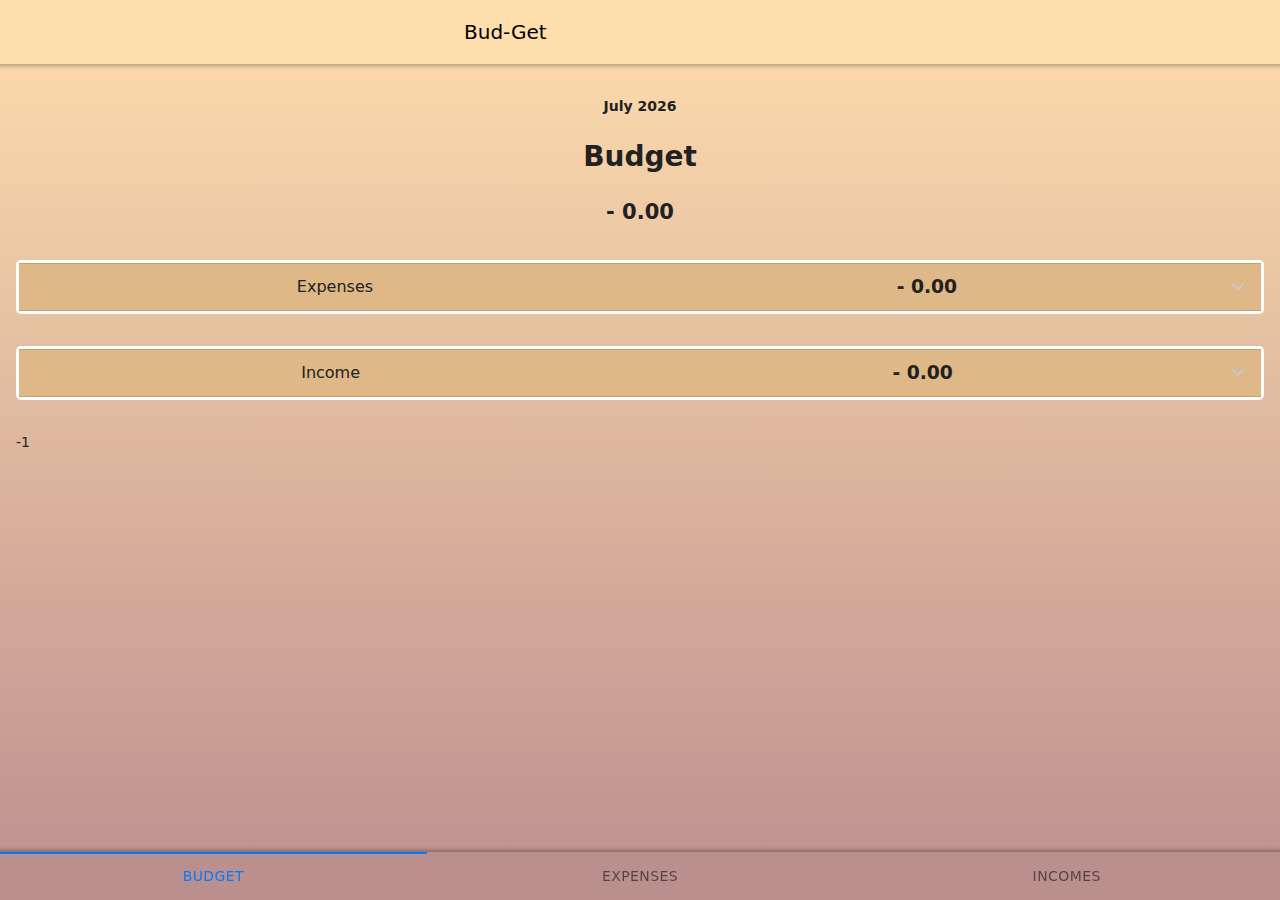
<file: platforms/browser/www/index.html>
<!DOCTYPE html>
<html>
<head>

    <!-- Required meta tags-->
    <meta charset="utf-8">
    <meta name="viewport" content="width=device-width, initial-scale=1, maximum-scale=1, minimum-scale=1, user-scalable=no, minimal-ui, viewport-fit=cover">
    <meta name="apple-mobile-web-app-capable" content="yes">
    <!-- Color theme for statusbar -->
    <meta name="theme-color" content="#2196f3">
    <!-- Your app title -->
    <title>My App</title>

    <!-- This template defaults to the iOS CSS theme. To support both iOS and material design themes, see the Framework7 Tutorial at the link below:
        http://www.idangero.us/framework7/tutorials/maintain-both-ios-and-material-themes-in-single-app.html
     -->
    <link rel="stylesheet" href="lib/framework7/css/framework7.bundle.min.css">
    <link rel="stylesheet" href="lib/framework7/css/input.css">
    <link rel="stylesheet" href="lib/framework7/Fnt/framework7-icons.css">

    <link rel="stylesheet" href="css/styles.css">

    <link type="text/css" rel="stylesheet" href="style.css">
</head>

<body>

<div id="app">
    <!-- Status bar overlay for full screen mode (PhoneGap) -->
    <div class="statusbar"></div>

        <!-- Your main view, should have "view-main" class -->
        <div class="view view-main">
            <!-- Top Navbar for all (if needed add)-->
            <!-- Bottom Toolbar for all (if needed add)-->
            <!-- Pages container, because we use fixed-through navbar and toolbar, it has additional appropriate classes-->
            <div data-name="home" class="page">
                <div class="navbar">
                    <div class="navbar-inner sliding">
                        <div class="left"></div>
                        <div class="title app-name">Bud-Get</div>
                        <div class="right"></div>
                    </div>
                </div>
                <div class="toolbar tabbar toolbar-bottom">
                    <div class="toolbar-inner">
                        <a href="#tab-1" class="tab-link budget-tab tab-link-active">Budget</a>
                        <a href="#tab-2" class="tab-link expenses-tab">Expenses</a>
                        <a href="#tab-3" class="tab-link income-tab">Incomes</a>
                    </div>
                </div>
                <div class="tabs-animated-wrap">
                    <div class="tabs">
                        <div id="tab-1" class="page-content page-content-budget tab tab-active">
                            <div class="block">
                                <div class="budget-box">
                                    <h4 class="budget-date"></h4>
                                    <h1 class="budget-title">Budget</h1>
                                    <h2 class="budget-amount">0</h2>
                                </div>
                                <div class="expense-box">
                                    <div class="list accordion-list">
                                        <ul>
                                            <li class="accordion-item"><a href="#" class="item-content item-link">
                                                <div class="item-inner">
                                                    <div class="item-title">Expenses</div>
                                                    <h3 class="expense-amount">0</h3>
                                                </div></a>
                                                <div class="accordion-item-content">
                                                    <div class="expense-userbox">
                                                        <div class="list inset">
                                                            <ul>
                                                                <li class="item-content item-input">
                                                                    <div class="item-inner">
                                                                        <div class="item-input-wrap">
                                                                            <input class="userbox-exp-value" type="number" placeholder="Expense">
                                                                        </div>
                                                                    </div>
                                                                </li>
                                                                <li class="item-content item-input">
                                                                    <div class="item-inner">
                                                                        <div class="item-input-wrap">
                                                                            <input class="userbox-exp-desc" type="text" placeholder="Description">
                                                                        </div>
                                                                    </div>
                                                                </li>
                                                            </ul>
                                                        </div>
                                                        <button class="button buttons-fill button-exp" value="exp">Ok</button>
                                                    </div>
                                                </div>
                                            </li>
                                        </ul>
                                    </div>
                                </div>
                                <div class="income-box">
                                    <div class="list accordion-list">
                                        <ul>
                                            <li class="accordion-item"><a href="#" class="item-content item-link">
                                                <div class="item-inner">
                                                    <div class="item-title">Income</div>
                                                    <h3 class="income-amount">0</h3>
                                                </div></a>
                                                <div class="accordion-item-content">
                                                    <div class="income-userbox">
                                                        <div class="list inset">
                                                            <ul>
                                                                <li class="item-content item-input">
                                                                    <div class="item-inner">
                                                                        <div class="item-input-wrap">
                                                                            <input class="userbox-inc-value" type="number" placeholder="Income">
                                                                        </div>
                                                                    </div>
                                                                </li>
                                                                <li class="item-content item-input">
                                                                    <div class="item-inner">
                                                                        <div class="item-input-wrap">
                                                                            <input class="userbox-inc-desc" type="text" placeholder="Description">
                                                                        </div>
                                                                    </div>
                                                                </li>
                                                            </ul>
                                                        </div>
                                                        <button class="button buttons-fill button-inc" value="inc">Ok</button>
                                                    </div>
                                                </div>
                                            </li>
                                        </ul>
                                    </div>
                                </div>
                               <!-- <div class="col text-align-center">
                                    <div
                                            class="gauge gauge-init"
                                            id="gauge-id"
                                            data-type="circle"
                                            data-value="0.0"
                                            data-value-text="0%"
                                            data-value-text-color="#4caf50"
                                            data-border-color="#4caf50"
                                            data-label-text="of budget"
                                            data-label-text-color="#f44336"
                                            data-label-font-weight="700"
                                    ></div>
                                </div> -->
                                <div class="percent-age"></div>
                            </div>
                        </div>
                        <div id="tab-2" class="page-content page-content-expenses tab">
                            <div class="block-exp">
                                <div class="data-table data-table-init card">
                                    <!-- <div class="card-header">
                                         Table links/actions
                                        <div class="data-table-links">
                                            <a class="link">Add</a>
                                            <a class="link">Remove</a>
                                        </div>
                                        Table actions
                                        <div class="data-table-actions">
                                            <a class="link icon-only">
                                                <i class="f7-icons size-28">more_vertical_round</i>
                                                <i class="f7-icons size-28">more_vertical_round_fill</i>
                                            </a>
                                        </div>
                                    </div> -->
                                    <div class="card-content">
                                        <table>
                                            <thead>
                                            <tr>
                                                <th class="label-cell">Description</th>
                                                <th class="numeric-cell">Amount</th>
                                            </tr>
                                            </thead>
                                            <tbody class="expenses-list">
                                            <!-- <tr class="item" id="exp-%id%">
                                                    <td class="label-cell">%description%</td>
                                                        <td class="numeric-cell">%value%</td>
                                                        <td class="actions-cell">
                                                            <a class="link icon-only"> <i class="f7-icons size-28">trash</i> </a>
                                                         </td>
                                                  </tr> -->
                                            </tbody>
                                        </table>
                                    </div>
                                </div>
                            </div>
                        </div>
                        <div id="tab-3" class="page-content page-content-income tab">
                            <div class="block-inc">
                                <div class="data-table data-table-init card">
                                    <!-- <div class="card-header">
                                         Table links/actions
                                        <div class="data-table-links">
                                            <a class="link">Add</a>
                                            <a class="link">Remove</a>
                                        </div>
                                         Table actions
                                        <div class="data-table-actions">
                                            <a class="link icon-only">
                                                <i class="icon f7-icons if-not-md">sort</i>
                                                <i class="icon material-icons md-only">sort</i>
                                            </a>
                                            <a class="link icon-only">
                                                <i class="icon f7-icons if-not-md">more_vertical_round</i>
                                                <i class="icon material-icons md-only">more_vert</i>
                                            </a>
                                        </div>
                                    </div> -->
                                    <div class="card-content">
                                        <table>
                                            <thead>
                                            <tr>
                                                <th class="label-cell">Description</th>
                                                <th class="numeric-cell">Amount</th>
                                            </tr>
                                            </thead>
                                            <tbody class="income-list">
                                            </tbody>
                                        </table>
                                    </div>
                                </div>
                            </div>
                        </div>
                    </div>
                </div>
            </div>
        </div>
    </div>
    <script type="text/javascript" src="cordova.js"></script>
    <script type="text/javascript" src="main.js"></script>
    <script type="text/javascript" src="lib/framework7/js/framework7.bundle.min.js"></script>
    <script type="text/javascript" src="js/my-app.js"></script>
</body>

</html>
</file>
<file: platforms/browser/www/lib/framework7/css/input.css>
:root{--f7-input-bg-color:transparent;--f7-label-font-weight:400;--f7-label-line-height:1.2;--f7-input-error-text-color:#ff3b30;--f7-input-error-font-size:12px;--f7-input-error-line-height:1.4;--f7-input-error-font-weight:400;--f7-input-info-font-size:12px;--f7-input-info-line-height:1.4;--f7-input-outline-height:40px;--f7-input-outline-border-color:#999;--f7-input-outline-border-radius:4px;--f7-input-outline-padding-horizontal:12px}:root .theme-dark,:root.theme-dark{--f7-input-outline-border-color:#444}.ios{--f7-input-height:44px;--f7-input-text-color:#000000;--f7-input-font-size:17px;--f7-input-placeholder-color:#a9a9a9;--f7-textarea-padding-vertical:11px;--f7-label-font-size:12px;--f7-label-text-color:inherit;--f7-floating-label-scale:calc(17 / 12);--f7-inline-label-font-size:17px;--f7-inline-label-line-height:1.4;--f7-inline-label-padding-top:3px;--f7-input-info-text-color:#8e8e93;--f7-input-clear-button-size:14px;--f7-input-clear-button-color:#8e8e93}.ios .theme-dark,.ios.theme-dark{--f7-input-text-color:#fff}.md{--f7-input-height:36px;--f7-input-text-color:#212121;--f7-input-font-size:16px;--f7-input-placeholder-color:rgba(0, 0, 0, 0.35);--f7-textarea-padding-vertical:7px;--f7-label-font-size:12px;--f7-label-text-color:rgba(0, 0, 0, 0.65);--f7-floating-label-scale:calc(16 / 12);--f7-inline-label-font-size:16px;--f7-inline-label-line-height:1.5;--f7-inline-label-padding-top:7px;--f7-input-info-text-color:rgba(0, 0, 0, 0.45);--f7-input-clear-button-size:18px;--f7-input-clear-button-color:#aaa}.md .theme-dark,.md.theme-dark{--f7-input-text-color:rgba(255, 255, 255, 0.87);--f7-input-placeholder-color:rgba(255, 255, 255, 0.35);--f7-label-text-color:rgba(255, 255, 255, 0.54);--f7-input-info-text-color:rgba(255, 255, 255, 0.35)}.aurora{--f7-input-height:24px;--f7-input-text-color:#000000;--f7-input-font-size:13px;--f7-input-placeholder-color:rgba(0, 0, 0, 0.32);--f7-textarea-padding-vertical:2px;--f7-label-font-size:11px;--f7-label-text-color:inherit;--f7-floating-label-scale:calc(13 / 11);--f7-inline-label-font-size:14px;--f7-inline-label-line-height:1.4;--f7-inline-label-padding-top:1px;--f7-input-info-text-color:rgba(0, 0, 0, 0.5);--f7-input-clear-button-size:14px;--f7-input-clear-button-color:#666;--f7-input-outline-height:32px;--f7-input-outline-padding-horizontal:8px}.aurora .theme-dark,.aurora.theme-dark{--f7-input-text-color:#fff;--f7-input-clear-button-color:#aaa;--f7-input-placeholder-color:rgba(255, 255, 255, 0.35)}input[type=date],input[type=datetime-local],input[type=email],input[type=number],input[type=password],input[type=search],input[type=tel],input[type=text],input[type=time],input[type=url],select,textarea{box-sizing:border-box;-webkit-appearance:none;-moz-appearance:none;appearance:none;border:none;box-shadow:none;border-radius:0;outline:0;display:block;padding:0;margin:0;font-family:inherit;background:0 0;resize:none;font-size:inherit;color:inherit}.textarea-resizable-shadow{opacity:0;position:absolute;z-index:-1000;pointer-events:none;left:-1000px;top:-1000px;visibility:hidden}.list input[type=date],.list input[type=datetime-local],.list input[type=email],.list input[type=number],.list input[type=password],.list input[type=search],.list input[type=tel],.list input[type=text],.list input[type=time],.list input[type=url],.list select{width:100%;height:var(--f7-input-height);color:var(--f7-input-text-color);font-size:var(--f7-input-font-size);background-color:var(--f7-input-bg-color,transparent)}.list input[type=date]::-webkit-input-placeholder,.list input[type=datetime-local]::-webkit-input-placeholder,.list input[type=email]::-webkit-input-placeholder,.list input[type=number]::-webkit-input-placeholder,.list input[type=password]::-webkit-input-placeholder,.list input[type=search]::-webkit-input-placeholder,.list input[type=tel]::-webkit-input-placeholder,.list input[type=text]::-webkit-input-placeholder,.list input[type=time]::-webkit-input-placeholder,.list input[type=url]::-webkit-input-placeholder,.list select::-webkit-input-placeholder{color:var(--f7-input-placeholder-color)}.list input[type=date]::-moz-placeholder,.list input[type=datetime-local]::-moz-placeholder,.list input[type=email]::-moz-placeholder,.list input[type=number]::-moz-placeholder,.list input[type=password]::-moz-placeholder,.list input[type=search]::-moz-placeholder,.list input[type=tel]::-moz-placeholder,.list input[type=text]::-moz-placeholder,.list input[type=time]::-moz-placeholder,.list input[type=url]::-moz-placeholder,.list select::-moz-placeholder{color:var(--f7-input-placeholder-color)}.list input[type=date]::-ms-input-placeholder,.list input[type=datetime-local]::-ms-input-placeholder,.list input[type=email]::-ms-input-placeholder,.list input[type=number]::-ms-input-placeholder,.list input[type=password]::-ms-input-placeholder,.list input[type=search]::-ms-input-placeholder,.list input[type=tel]::-ms-input-placeholder,.list input[type=text]::-ms-input-placeholder,.list input[type=time]::-ms-input-placeholder,.list input[type=url]::-ms-input-placeholder,.list select::-ms-input-placeholder{color:var(--f7-input-placeholder-color)}.list input[type=date]::placeholder,.list input[type=datetime-local]::placeholder,.list input[type=email]::placeholder,.list input[type=number]::placeholder,.list input[type=password]::placeholder,.list input[type=search]::placeholder,.list input[type=tel]::placeholder,.list input[type=text]::placeholder,.list input[type=time]::placeholder,.list input[type=url]::placeholder,.list select::placeholder{color:var(--f7-input-placeholder-color)}.list textarea{width:100%;color:var(--f7-input-text-color);font-size:var(--f7-input-font-size);resize:none;line-height:1.4;height:100px;background-color:var(--f7-input-bg-color,transparent);padding-top:var(--f7-textarea-padding-vertical);padding-bottom:var(--f7-textarea-padding-vertical)}.list textarea::-webkit-input-placeholder{color:var(--f7-input-placeholder-color)}.list textarea::-moz-placeholder{color:var(--f7-input-placeholder-color)}.list textarea::-ms-input-placeholder{color:var(--f7-input-placeholder-color)}.list textarea::placeholder{color:var(--f7-input-placeholder-color)}.list textarea.resizable{height:var(--f7-input-height)}.list input[type=datetime-local]{max-width:50vw}.list input[type=date],.list input[type=datetime-local],.list input[type=time]{line-height:var(--f7-input-height)}.list .item-floating-label,.list .item-label{width:100%;vertical-align:top;flex-shrink:0;font-size:var(--f7-label-font-size);font-weight:var(--f7-label-font-weight);line-height:var(--f7-label-line-height);color:var(--f7-label-text-color);transition-duration:.2s;transition-property:transform,color}.list .item-floating-label{--label-height:calc(var(--f7-label-font-size) * var(--f7-label-line-height));transform:scale(var(--f7-floating-label-scale)) translateY(calc((var(--f7-input-height)/ 2 + 50%)/ var(--f7-floating-label-scale)));color:var(--f7-input-placeholder-color);width:auto;max-width:calc(100% / var(--f7-floating-label-scale));pointer-events:none;transform-origin:left center}.list .item-floating-label~.item-input-wrap input::-webkit-input-placeholder,.list .item-floating-label~.item-input-wrap textarea::-webkit-input-placeholder{opacity:0;transition-duration:.1s}.list .item-floating-label~.item-input-wrap input::-moz-placeholder,.list .item-floating-label~.item-input-wrap textarea::-moz-placeholder{opacity:0;transition-duration:.1s}.list .item-floating-label~.item-input-wrap input::-ms-input-placeholder,.list .item-floating-label~.item-input-wrap textarea::-ms-input-placeholder{opacity:0;transition-duration:.1s}.list .item-floating-label~.item-input-wrap input::placeholder,.list .item-floating-label~.item-input-wrap textarea::placeholder{opacity:0;transition-duration:.1s}.list .item-floating-label~.item-input-wrap input.input-focused::-webkit-input-placeholder,.list .item-floating-label~.item-input-wrap textarea.input-focused::-webkit-input-placeholder{opacity:1;transition-duration:.3s}.list .item-floating-label~.item-input-wrap input.input-focused::-moz-placeholder,.list .item-floating-label~.item-input-wrap textarea.input-focused::-moz-placeholder{opacity:1;transition-duration:.3s}.list .item-floating-label~.item-input-wrap input.input-focused::-ms-input-placeholder,.list .item-floating-label~.item-input-wrap textarea.input-focused::-ms-input-placeholder{opacity:1;transition-duration:.3s}.list .item-floating-label~.item-input-wrap input.input-focused::placeholder,.list .item-floating-label~.item-input-wrap textarea.input-focused::placeholder{opacity:1;transition-duration:.3s}.list .item-input-with-value .item-floating-label{color:var(--f7-label-text-color)}.list .item-input-focused .item-floating-label,.list .item-input-with-value .item-floating-label{transform:scale(1) translateY(0)}.list .item-input-wrap{width:100%;flex-shrink:1;position:relative}.item-input .item-inner{display:flex;flex-direction:column;align-items:flex-start}.input-error-message,.item-input-error-message{font-size:var(--f7-input-error-font-size);line-height:var(--f7-input-error-line-height);color:var(--f7-input-error-text-color);font-weight:var(--f7-input-error-font-weight);display:none;box-sizing:border-box}.input-info,.item-input-info{font-size:var(--f7-input-info-font-size);line-height:var(--f7-input-info-line-height);color:var(--f7-input-info-text-color)}.input-invalid .input-error-message,.input-invalid .item-input-error-message,.item-input-invalid .input-error-message,.item-input-invalid .item-input-error-message{display:block}.input-invalid .input-info,.input-invalid .item-input-info,.item-input-invalid .input-info,.item-input-invalid .item-input-info{display:none}.inline-label .item-inner,.inline-labels .item-inner{display:flex;align-items:center;flex-direction:row}.inline-label .item-floating-label,.inline-label .item-label,.inline-labels .item-floating-label,.inline-labels .item-label{padding-top:var(--f7-inline-label-padding-top);align-self:flex-start;width:35%;font-size:var(--f7-inline-label-font-size);line-height:var(--f7-inline-label-line-height)}.inline-label .item-floating-label+.item-input-wrap,.inline-label .item-label+.item-input-wrap,.inline-labels .item-floating-label+.item-input-wrap,.inline-labels .item-label+.item-input-wrap{margin-left:8px}.input{position:relative}.input input,.input select,.input textarea{width:100%}.input-clear-button{opacity:0;pointer-events:none;visibility:hidden;transition-duration:.1s;position:absolute;top:50%;border:none;padding:0;margin:0;outline:0;z-index:1;cursor:pointer;background:0 0;width:var(--f7-input-clear-button-size);height:var(--f7-input-clear-button-size);margin-top:calc(-1 * var(--f7-input-clear-button-size)/ 2);color:var(--f7-input-clear-button-color);right:0}.input-clear-button:after{font-family:framework7-core-icons;font-weight:400;font-style:normal;line-height:1;letter-spacing:normal;text-transform:none;white-space:nowrap;word-wrap:normal;direction:ltr;-webkit-font-smoothing:antialiased;text-rendering:optimizeLegibility;-moz-osx-font-smoothing:grayscale;-moz-font-feature-settings:"liga";font-feature-settings:"liga";text-align:center;display:block;width:100%;height:100%;font-size:20px}.input-clear-button:before{position:absolute;content:'';left:50%;top:50%}.item-input-wrap .input-clear-button{top:calc(var(--f7-input-height)/ 2)}.input-clear-button.active-state{opacity:.75!important}.input-with-value .input-clear-button,.input-with-value~.input-clear-button,.item-input-with-value .input-clear-button{opacity:1;pointer-events:auto;visibility:visible}.input-dropdown,.input-dropdown-wrap{position:relative}.input-dropdown-wrap:before,.input-dropdown:before{content:'';pointer-events:none;position:absolute;top:50%;margin-top:-2px;width:0;height:0;border-left:4px solid transparent;border-right:4px solid transparent;border-top:5px solid #727272;right:6px}.input-dropdown input,.input-dropdown select,.input-dropdown textarea,.input-dropdown-wrap input,.input-dropdown-wrap select,.input-dropdown-wrap textarea{padding-right:20px}.input-outline:after,.item-input-outline .item-input-wrap:after{content:'';position:absolute;left:0;top:0;width:100%;height:100%;box-sizing:border-box;border:1px solid var(--f7-input-outline-border-color);border-radius:var(--f7-input-outline-border-radius);transition-duration:.2s;pointer-events:none}.input-outline.input-focused:after,.item-input-outline.item-input-focused .item-input-wrap:after{border-width:2px;border-color:var(--f7-input-outline-focused-border-color,var(--f7-theme-color))}.input-outline.input-invalid:after,.item-input-outline.item-input-invalid .item-input-wrap:after{border-width:2px;border-color:var(--f7-input-outline-invalid-border-color,var(--f7-input-error-text-color))}.input-outline input,.input-outline select,.input-outline textarea,.item-input-outline input,.item-input-outline select,.item-input-outline textarea{padding-left:var(--f7-input-outline-padding-horizontal);padding-right:var(--f7-input-outline-padding-horizontal);border-radius:var(--f7-input-outline-border-radius)}.input-outline.input-dropdown:before,.item-input-outline .input-dropdown-wrap:before{right:8px}.input-outline.input-dropdown input,.input-outline.input-dropdown select,.input-outline.input-dropdown textarea,.item-input-outline .input-dropdown-wrap input,.item-input-outline .input-dropdown-wrap select,.item-input-outline .input-dropdown-wrap textarea{padding-right:20px}.input-outline .input-clear-button,.item-input-outline .input-clear-button{right:8px}.item-input-outline{--f7-input-height:var(--f7-input-outline-height)}.item-input-outline .item-inner:after{display:none!important}.item-input-outline .item-label{left:var(--f7-input-outline-padding-horizontal)}.inline-label .item-input-outline .item-label,.inline-labels .item-input-outline .item-label,.item-input-outline .inline-label .item-label,.item-input-outline .inline-label.item-label{left:0}.item-input-outline .item-floating-label{left:calc(var(--f7-input-outline-padding-horizontal) - 4px);padding-left:4px;padding-right:4px;background:var(--f7-page-bg-color);z-index:10;margin-top:calc(-.5 * (var(--f7-label-font-size) * var(--f7-label-line-height)))}.item-input-outline.item-input-focused .item-floating-label,.item-input-outline.item-input-with-value .item-floating-label{transform:scale(1) translateY(50%)}.item-input-outline .item-input-error-message,.item-input-outline .item-input-info{padding-left:var(--f7-input-outline-padding-horizontal)}.block-strong .item-input-outline .item-floating-label{background:var(--f7-block-strong-bg-color)}.list .item-input-outline .item-floating-label{background:var(--f7-list-bg-color)}.ios .item-floating-label+.item-input-wrap,.ios .item-label+.item-input-wrap{margin-top:0}.ios .item-input-focused .item-floating-label{color:var(--f7-label-text-color)}.ios .item-input .item-media{align-self:flex-start}.ios .item-input-wrap{margin-top:calc(-1 * var(--f7-list-item-padding-vertical));margin-bottom:calc(-1 * var(--f7-list-item-padding-vertical))}.ios .inline-label .item-floating-label+.item-input-wrap,.ios .inline-label .item-label+.item-input-wrap,.ios .inline-labels .item-floating-label+.item-input-wrap,.ios .inline-labels .item-label+.item-input-wrap{margin-top:calc(-1 * var(--f7-list-item-padding-vertical))}.ios .inline-label .item-input-wrap,.ios .inline-labels .item-input-wrap{margin-top:calc(-1 * var(--f7-list-item-padding-vertical))}.ios .input-error-message,.ios .input-info,.ios .item-input-error-message,.ios .item-input-info{position:relative;margin-bottom:6px;margin-top:-8px}.ios .item-input-focused .item-floating-label,.ios .item-input-focused .item-label{color:var(--f7-label-focused-text-color,var(--f7-label-text-color))}.ios .item-input-focused .item-inner:after{background:var(--f7-input-focused-border-color,var(--f7-list-item-border-color))}.ios .item-input-invalid .item-floating-label,.ios .item-input-invalid .item-label{color:var(--f7-label-invalid-text-color,var(--f7-label-text-color))}.ios .item-input-invalid .item-inner:after{background:var(--f7-input-invalid-border-color,var(--f7-list-item-border-color))}.ios .input-invalid input,.ios .input-invalid select,.ios .input-invalid textarea,.ios .item-input-invalid input,.ios .item-input-invalid select,.ios .item-input-invalid textarea{color:var(--f7-input-invalid-text-color,var(--f7-input-error-text-color))}.ios .input-clear-button:after{content:'delete_round_ios';font-size:calc(var(--f7-input-clear-button-size)/ (14 / 10));line-height:1.4}.ios .input-clear-button:before{width:44px;height:44px;margin-left:-22px;margin-top:-22px}.ios .input-outline .item-input-wrap,.ios .item-input-outline .item-input-wrap{margin-top:0;margin-bottom:0}.ios .input-outline .input-error-message,.ios .input-outline .input-info,.ios .input-outline .item-input-error-message,.ios .input-outline .item-input-info,.ios .item-input-outline .input-error-message,.ios .item-input-outline .input-info,.ios .item-input-outline .item-input-error-message,.ios .item-input-outline .item-input-info{margin-top:0;white-space:normal;overflow:hidden;text-overflow:ellipsis}.ios .input-outline .input-info,.ios .input-outline .item-input-info,.ios .item-input-outline .input-info,.ios .item-input-outline .item-input-info{margin-bottom:calc(-1 * var(--f7-input-info-font-size) * var(--f7-input-info-line-height))}.ios .input-outline .input-error-message,.ios .input-outline .item-input-error-message,.ios .item-input-outline .input-error-message,.ios .item-input-outline .item-input-error-message{margin-bottom:calc(-1 * var(--f7-input-error-font-size) * var(--f7-input-error-line-height))}.ios .input-outline.input-with-info .item-input-wrap,.ios .input-outline.item-input-with-info .item-input-wrap,.ios .item-input-outline.input-with-info .item-input-wrap,.ios .item-input-outline.item-input-with-info .item-input-wrap{margin-bottom:calc(var(--f7-input-info-font-size) * var(--f7-input-info-line-height))}.ios .input-outline.input-with-error-message .item-input-wrap,.ios .input-outline.item-input-with-error-message .item-input-wrap,.ios .item-input-outline.input-with-error-message .item-input-wrap,.ios .item-input-outline.item-input-with-error-message .item-input-wrap{margin-bottom:calc(var(--f7-input-error-font-size) * var(--f7-input-error-line-height))}.md .input:not(.input-outline):after,.md .item-input:not(.item-input-outline) .item-input-wrap:after{content:'';position:absolute;background-color:var(--f7-list-item-border-color);display:block;z-index:15;top:auto;right:auto;bottom:0;left:0;height:1px;width:100%;transform-origin:50% 100%;transform:scaleY(calc(1 / var(--f7-device-pixel-ratio)))}.md .input:not(.input-outline):after,.md .item-input:not(.item-input-outline) .item-input-wrap:after{transition-duration:.2s}.md .item-input-wrap{min-height:var(--f7-input-height)}.md .item-input .item-media{align-self:flex-end}.md .item-input .item-inner:after{display:none!important}.md .inline-label .item-media,.md .inline-labels .item-media{align-self:flex-start;padding-top:14px}.md .input-with-error-message,.md .input-with-info,.md .item-input-with-error-message,.md .item-input-with-info{padding-bottom:20px}.md .input-error-message,.md .input-info,.md .item-input-error-message,.md .item-input-info{position:absolute;top:100%;margin-top:4px;white-space:nowrap;overflow:hidden;text-overflow:ellipsis;width:100%;left:0}.md .item-input-focused .item-floating-label,.md .item-input-focused .item-label{color:var(--f7-label-focused-text-color,var(--f7-theme-color))}.md .input-focused:not(.input-outline):after,.md .item-input-focused:not(.item-input-outline) .item-input-wrap:after{background:var(--f7-input-focused-border-color,var(--f7-theme-color))}.md .input-focused:not(.input-outline):after,.md .input-invalid:not(.input-outline):after,.md .item-input-focused:not(.item-input-outline) .item-input-wrap:after,.md .item-input-invalid:not(.item-input-outline) .item-input-wrap:after{transform:scaleY(2)!important}.md .input-invalid:not(.input-outline):after,.md .item-input-invalid:not(.item-input-outline) .item-input-wrap:after{background:var(--f7-input-invalid-border-color,var(--f7-input-error-text-color))}.md .item-input-invalid .item-floating-label,.md .item-input-invalid .item-label{color:var(--f7-label-invalid-text-color,var(--f7-input-error-text-color))}.md .input-invalid input,.md .input-invalid select,.md .input-invalid textarea,.md .item-input-invalid input,.md .item-input-invalid select,.md .item-input-invalid textarea{color:var(--f7-input-invalid-text-color,var(--f7-input-text-color))}.md .input-clear-button:after{font-size:calc(var(--f7-input-clear-button-size)/ (24 / 20));content:'delete_round_md';line-height:1.2}.md .input-clear-button:before{width:48px;height:48px;margin-left:-24px;margin-top:-24px}.aurora .item-floating-label+.item-input-wrap,.aurora .item-label+.item-input-wrap{margin-top:0}.aurora .item-input-focused .item-floating-label{color:var(--f7-label-text-color)}.aurora .item-input .item-media{align-self:flex-start}.aurora .input-error-message,.aurora .input-info,.aurora .item-input-error-message,.aurora .item-input-info{position:relative}.aurora .item-input-focused .item-floating-label,.aurora .item-input-focused .item-label{color:var(--f7-label-focused-text-color,var(--f7-label-text-color))}.aurora .item-input-focused .item-inner:after{background:var(--f7-input-focused-border-color,var(--f7-list-item-border-color))}.aurora .item-input-invalid .item-floating-label,.aurora .item-input-invalid .item-label{color:var(--f7-label-invalid-text-color,var(--f7-label-text-color))}.aurora .item-input-invalid .item-inner:after{background:var(--f7-input-invalid-border-color,var(--f7-list-item-border-color))}.aurora .input-invalid input,.aurora .input-invalid select,.aurora .input-invalid textarea,.aurora .item-input-invalid input,.aurora .item-input-invalid select,.aurora .item-input-invalid textarea{color:var(--f7-input-invalid-text-color,var(--f7-input-error-text-color))}.aurora .input-clear-button:after{content:'delete_round_ios';font-size:calc(var(--f7-input-clear-button-size)/ (14 / 10));line-height:1.4}.aurora .input-clear-button:before{width:28px;height:28px;margin-left:-14px;margin-top:-14px}.aurora .input-outline .item-input-wrap,.aurora .item-input-outline .item-input-wrap{margin-top:0;margin-bottom:0}.aurora .input-outline .input-error-message,.aurora .input-outline .input-info,.aurora .input-outline .item-input-error-message,.aurora .input-outline .item-input-info,.aurora .item-input-outline .input-error-message,.aurora .item-input-outline .input-info,.aurora .item-input-outline .item-input-error-message,.aurora .item-input-outline .item-input-info{margin-top:0;white-space:normal;overflow:hidden;text-overflow:ellipsis}.aurora .input-outline .input-info,.aurora .input-outline .item-input-info,.aurora .item-input-outline .input-info,.aurora .item-input-outline .item-input-info{margin-bottom:calc(-1 * var(--f7-input-info-font-size) * var(--f7-input-info-line-height))}.aurora .input-outline .input-error-message,.aurora .input-outline .item-input-error-message,.aurora .item-input-outline .input-error-message,.aurora .item-input-outline .item-input-error-message{margin-bottom:calc(-1 * var(--f7-input-error-font-size) * var(--f7-input-error-line-height))}.aurora .input-outline.input-with-info .item-input-wrap,.aurora .input-outline.item-input-with-info .item-input-wrap,.aurora .item-input-outline.input-with-info .item-input-wrap,.aurora .item-input-outline.item-input-with-info .item-input-wrap{margin-bottom:calc(var(--f7-input-info-font-size) * var(--f7-input-info-line-height))}.aurora .input-outline.input-with-error-message .item-input-wrap,.aurora .input-outline.item-input-with-error-message .item-input-wrap,.aurora .item-input-outline.input-with-error-message .item-input-wrap,.aurora .item-input-outline.item-input-with-error-message .item-input-wrap{margin-bottom:calc(var(--f7-input-error-font-size) * var(--f7-input-error-line-height))}
</file>
<file: platforms/browser/www/lib/framework7/Fnt/framework7-icons.css>
@font-face {
  font-family: 'Framework7 Icons';
  font-style: normal;
  font-weight: 400;
  src: url("fonts/Framework7Icons-Regular.eot");
  src: local('Framework7 Icons'),
  local('Framework7Icons-Regular'),
  url("fonts/Framework7Icons-Regular.woff2") format("woff2"),
  url("fonts/Framework7Icons-Regular.woff") format("woff"),
  url("fonts/Framework7Icons-Regular.ttf") format("truetype");
}

.f7-icons, .framework7-icons {
  font-family: 'Framework7 Icons';
  font-weight: normal;
  font-style: normal;
  font-size: 28px;
  line-height: 1;
  letter-spacing: normal;
  text-transform: none;
  display: inline-block;
  white-space: nowrap;
  word-wrap: normal;
  direction: ltr;
  -webkit-font-smoothing: antialiased;
  text-rendering: optimizeLegibility;
  -moz-osx-font-smoothing: grayscale;
  -webkit-font-feature-settings: "liga";
  -moz-font-feature-settings: "liga=1";
  -moz-font-feature-settings: "liga";
  font-feature-settings: "liga";
}
</file>
<file: platforms/browser/www/css/styles.css>
/*
   statusbar-overlay sets the background color for the overlay. Black text is the default when the statusbar plugin is not added. When the
   statusbar plugin is added, it also adds default setting to make the content white via:

       <preference name="StatusBarStyle" value="lightcontent"/>

   Setting the background color to black will allow the default light content (white text/icons) to show on it. The statusbar plugin is included
   in the config.xml file and will be added by the CLI when you build locally.

   See https://github.com/apache/cordova-plugin-statusbar
*/

.statusbar-overlay {
    background: #000000;
}
</file>
<file: platforms/browser/www/style.css>
/* Classes for navbar color change */

.rednavbar { background-color: lightsalmon !important; }

.greennavbar { background-color: lightgreen !important; }

/* Classes for toolbar colour change */
.redtoolbar { background-color: palevioletred !important; }

.greentoolbar { background-color: mediumseagreen !important; }

/* Top */
.navbar {
    background-color: navajowhite;
}

.navbar-inner {
    margin-left: 35%;
}


/* Budget page */
.page-content-budget {
    background-image: linear-gradient(to top, rosybrown, navajowhite);
}

.budget-box {
    text-align: center;
}

.list, .item-content {
    background-color: burlywood;
}

.list {
    border-style: solid;
    border-color: white;
    border-width: medium;
    border-radius: 5px;
}
.budget-box {
    text-align: center;
}

.button {
    margin: auto;
}

.item-title, .expense-amount, .income-amount {
    margin: auto;
}
/* Expense Page */
.page-content-expenses {
    background-image: linear-gradient(to top, palevioletred, lightsalmon); /* Standard syntax (must be last) */
}

/* Income Page */
.page-content-income {
    background-image: linear-gradient(to top, mediumseagreen, lightgreen);
}

/* Bottom */

.toolbar {
    background-color: rosybrown;
}
</file>
